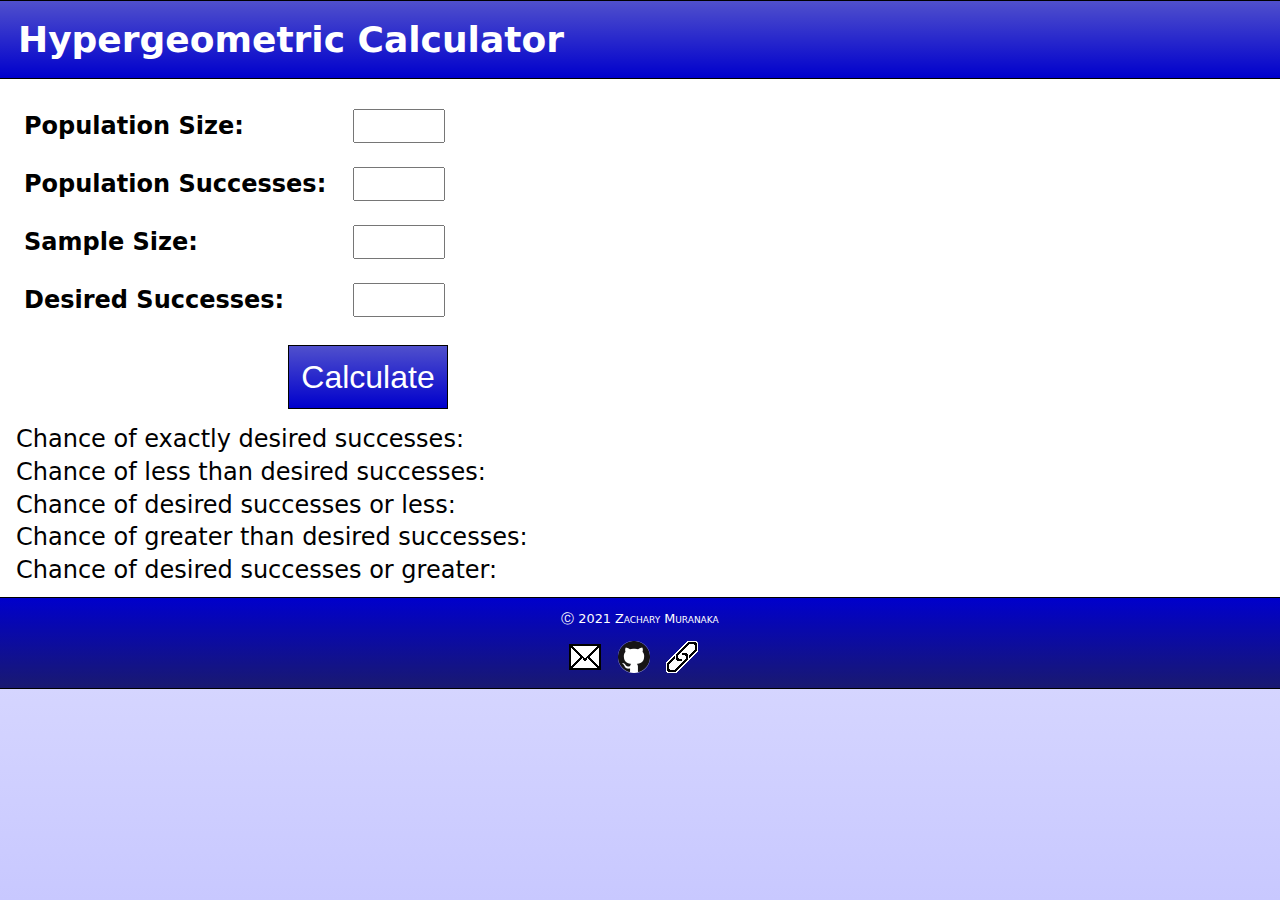
<file: index.html>
<!DOCTYPE html>
<html lang="en">

<head>
    <!--
        File: index.html
        Zachary Muranaka
        Webpage for hypergeometric calculator
     -->
    <meta charset="utf-8">
    <meta name="viewport" content="width=device-width, initial-scale=1, minimum-scale=1, maximum-scale=1">
    <title>Hypergeometric Calculator</title>
    <link href="styles/hypergeomStyles.css" rel="stylesheet">
    <script src="scripts/hypergeom.js" async></script>
</head>

<body>
    <h1>Hypergeometric <span>Calculator</span></h1>
    
    <div>
        <div>
            <label for="popSize">Population Size: </label>
            <input type="number" min="0" id="popSize">
        </div>
        <div>
            <label for="popSuccesses">Population Successes: </label>
            <input type="number" min="0" id="popSuccesses">
        </div>
        <div>
            <label for="popSuccesses">Sample Size: </label>
            <input type="number" min="0" id="sampleSize">
        </div>
        <div>
            <label for="popSuccesses">Desired Successes: </label>
            <input type="number" min="0" id="desiredSuccesses">
        </div>
    </div>
    
    <input type="button" id="calculateBtn" value="Calculate">
    
    <ul id="results">
        <li>
            Chance of exactly desired successes:
        </li>
        <li>
            Chance of less than desired successes:
        </li>
        <li>
            Chance of desired successes or less:
        </li>
        <li>
            Chance of greater than desired successes:
        </li>
        <li>
            Chance of desired successes or greater:
        </li>
    </ul>
    
    <footer>
        <div>
            &#9400; 2021 Zachary Muranaka
            <br>
            <a href="mailto:zacharymuranaka@mail.weber.edu"><img src="images/mailLogo.png" alt="Mail"/></a>
            <a href="https://github.com/zmuranaka"><img src="images/githubLogo.png" alt="GitHub"/></a>
            <a href="https://zmuranaka.github.io/"><img src="images/linkLogo.png" alt="My Portfolio"/></a>
        </div>
    </footer>
    
</body>

</html>
</file>
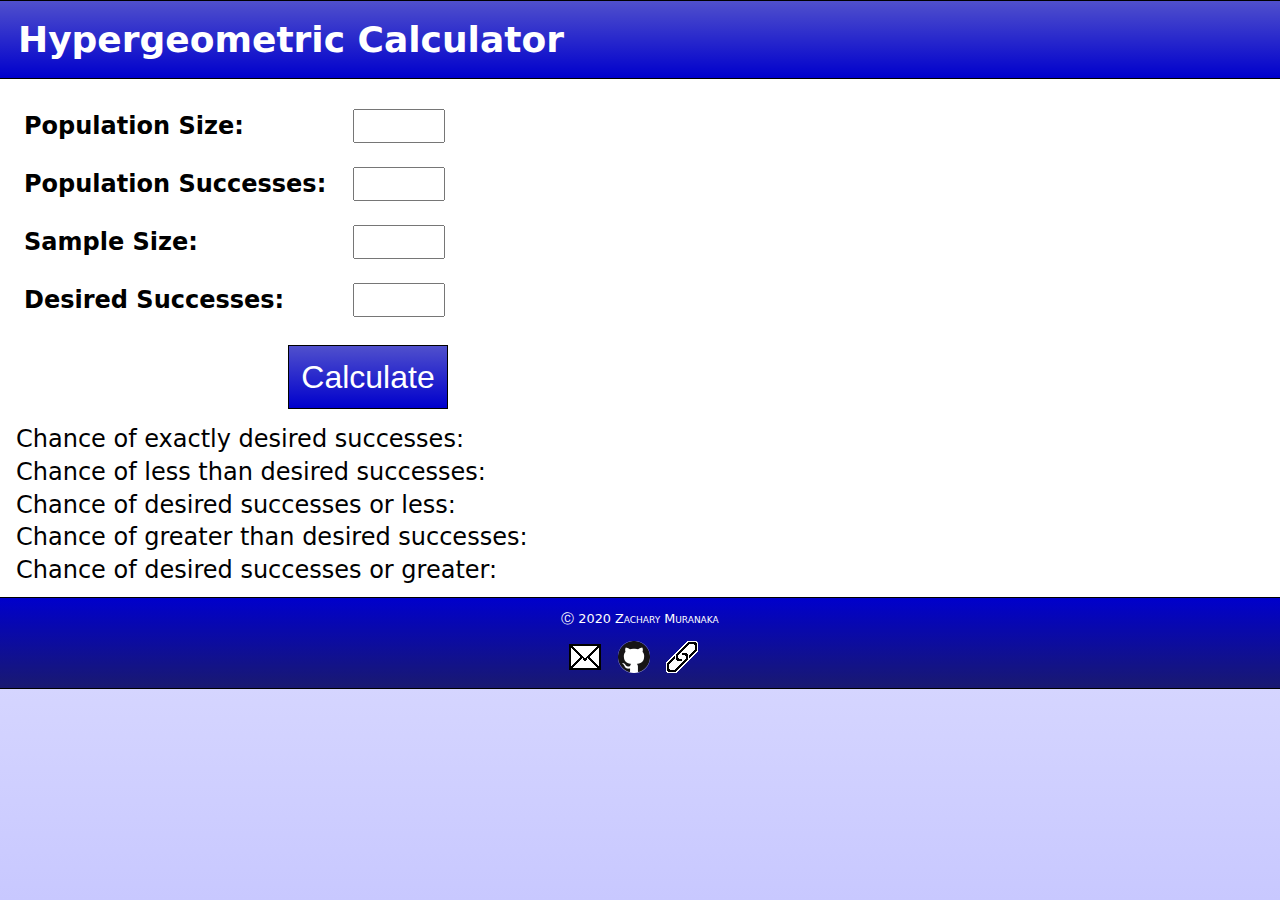
<file: hypergeom.html>
<!DOCTYPE html>
<html lang="en">

<head>
    <!--
        File: hypergeom.html
        Zachary Muranaka
        Webpage for hypergeometric calculator
     -->
    <meta charset="utf-8">
    <meta name="viewport" content="width=device-width, initial-scale=1, minimum-scale=1, maximum-scale=1">
    <title>Hypergeometric Calculator</title>
    <link href="styles/hypergeom_styles.css" rel="stylesheet">
    <script src="scripts/hypergeom.js" async></script>
</head>

<body>
    <h1>Hypergeometric <span>Calculator</span></h1>
    
    <div id="nums">
        <div id="popSizeDiv">
            <label for="popSize">Population Size: </label>
            <input type="number" min="0" id="popSize">
        </div>
        <div id="popSuccessesDiv">
            <label for="popSuccesses">Population Successes: </label>
            <input type="number" min="0" id="popSuccesses">
        </div>
        <div id="sampleSizeDiv">
            <label for="popSuccesses">Sample Size: </label>
            <input type="number" min="0" id="sampleSize">
        </div>
        <div id="desiredSuccessesDiv">
            <label for="popSuccesses">Desired Successes: </label>
            <input type="number" min="0" id="desiredSuccesses">
        </div>
    </div>
    
    <input type="button" id="calculateBtn" value="Calculate">
    
    <ul id="results">
        <li id="exactly">
            Chance of exactly desired successes:
        </li>
        <li id="lessThan">
            Chance of less than desired successes:
        </li>
        <li id="orLess">
            Chance of desired successes or less:
        </li>
        <li id="greaterThan">
            Chance of greater than desired successes:
        </li>
        <li id="orGreater">
            Chance of desired successes or greater:
        </li>
    </ul>
    
    <footer>
        <div>
            &#9400; 2020 Zachary Muranaka
            <br>
            <a href="mailto:zacharymuranaka@mail.weber.edu"><img src="images/mailLogo.png" alt="Mail"/></a>
            <a href="https://github.com/zmuranaka"><img src="images/githubLogo.png" alt="GitHub"/></a>
            <a href="https://zmuranaka.github.io/"><img src="images/linkLogo.png" alt="My Portfolio"/></a>
        </div>
    </footer>
    
</body>

</html>
</file>
<file: styles/hypergeomStyles.css>
/*
File: hypergeomStyles.css
Zachary Muranaka
Styles for the hypergeometric calculator
*/

html {
    min-height: 100%;
    background: linear-gradient(to top, rgb(200, 200, 255), white);
}

body {
    width: 100%;
    min-width: 320px; /* Narrowest screen in common use */
    margin: 0;
    background-color: white;
    font-family: "Segoe UI", "DejaVu Sans", "Trebuchet MS", Verdana, sans-serif;
}

h1 {
    margin: 0 0 0.5em 0;
    padding: 0.5em 0 0.5em 0.5em;
    background: linear-gradient(to top, rgb(0, 0, 204), rgb(80,80,204));
    border-top: 1px solid black;
    border-bottom: 1px solid black;
    color: white;
    font-size: 2.25em;
}

/* Input button styles */

/* Styles the boxes where the user enters the numbers */
input[type=number] {
    width: 3.5em;
    margin: 0.5em;
    font-size: 1.5em;
}

/* Styles the calculate button */
#calculateBtn {
    width: 5em;
    height: 2em;
    margin: 0.5em 0 0.5em 9em;
    padding: 0;
    background: linear-gradient(to top, rgb(0, 0, 204), rgb(80,80,204));
    border: 1px solid black;
    cursor: pointer;
    color: white;
    font-size: 2em;
}

#calculateBtn:hover { background: linear-gradient(to top, rgb(0, 175, 255), rgb(0, 255, 255)) }

/* Changes the color of the calculate button when clicked */
#calculateBtn:active {
    background: linear-gradient(to top, yellow, white);
    color: rgb(0, 0, 30);
}

/* Styles the label next to the input text box */
label {
    display: inline-block; /* Makes the input boxes line up */
    width: 13em;
    margin-left: 1em;
    font-size: 1.5em;
    font-weight: bold;
}

/* List styles */

#results {
    margin: 0 0 0.5em 1em;
    padding: 0;
}

#results li {
    margin-bottom: 0.2em;
    font-size: 1.5em;
    list-style-type: none;
}

/* Footer styles */

footer {
    width: 100%;
    margin-top: 1em;
    padding-top: 1em;
    background: linear-gradient(rgb(0, 0, 204), midnightblue);
    border-top: 1px solid black;
    border-bottom: 1px solid black;
    color: white;
    text-align: center;
    font-size: 0.8em;
    font-variant: small-caps;
}

footer a {
    display: inline-block;
    margin: 1em 1em 1em 0;
    color: white;
    text-decoration: none;
}

/* Styling that applies to small screens, like phones */
@media screen and (max-width: 495px) {

    body { text-align: center }

    h1 { padding-left: 0 }
    
    h1 span { display: block }

    label { margin-left: 0 }

    #calculateBtn { margin-left: 0 }

    input[type=number] {
        width: 7em;
        text-align: center;
    }

    #results { margin-left: 0 }
    
    #results li b { display: block }

}

/* Styling that applies to medium-sized screens, like smaller tablets */
@media screen and (min-width: 496px) and (max-width: 725px) {

    #results li b {
        display: block;
        margin-right: 1em;
        text-align: right;
    }

}
</file>
<file: styles/hypergeom_styles.css>
/*
File: hypergeom_styles.css
Zachary Muranaka
Styles for the hypergeometric calculator
*/

html {
    min-height: 100%;
    background: linear-gradient(to top, rgb(200, 200, 255), white);
}

body {
    width: 100%;
    min-width: 320px; /* Narrowest screen in common use */
    margin: 0;
    background-color: white;
    font-family: Segoe, "Segoe UI", "DejaVu Sans", "Trebuchet MS", Verdana, "sans-serif";
}

h1 {
    margin: 0 0 0.5em 0;
    padding: 0.5em 0 0.5em 0.5em;
    background: linear-gradient(to top, rgb(0, 0, 204), rgb(80,80,204));
    border-top: 1px solid black;
    border-bottom: 1px solid black;
    color: white;
    font-size: 2.25em;
}

/* Input button styles */

/* Styles the boxes where the user enters the numbers */
input[type=number] {
    width: 3.5em;
    margin: 0.5em;
    font-size: 1.5em;
}

/* Styles the calculate button */
#calculateBtn {
    width: 5em;
    height: 2em;
    margin: 0.5em 0 0.5em 9em;
    padding: 0;
    background: linear-gradient(to top, rgb(0, 0, 204), rgb(80,80,204));
    border: 1px solid black;
    cursor: pointer;
    color: white;
    font-size: 2em;
}

#calculateBtn:hover { background: linear-gradient(to top, rgb(0, 175, 255), rgb(0, 255, 255)) }

/* Changes the color of the calculate button when clicked */
#calculateBtn:active {
    background: linear-gradient(to top, yellow, white);
    color: rgb(0, 0, 30);
}

/* Styles the label next to the input text box */
label {
    display: inline-block; /* Makes the input boxes line up */
    width: 13em;
    margin-left: 1em;
    font-size: 1.5em;
    font-weight: bold;
}

/* List styles */

#results {
    margin: 0 0 0.5em 1em;
    padding: 0;
}

#results li {
    margin-bottom: 0.2em;
    font-size: 1.5em;
    list-style-type: none;
}

/* Footer styles */

footer {
    width: 100%;
    margin-top: 1em;
    padding-top: 1em;
    background: linear-gradient(rgb(0, 0, 204), midnightblue);
    border-top: 1px solid black;
    border-bottom: 1px solid black;
    color: white;
    text-align: center;
    font-size: 0.8em;
    font-variant: small-caps;
}

footer a {
    display: inline-block;
    margin: 1em 1em 1em 0;
    color: white;
    text-decoration: none;
}

/* Styling that applies to small screens, like phones */
@media screen and (max-width: 495px) {

    body { text-align: center }

    h1 { padding-left: 0 }
    
    h1 span { display: block }

    label { margin-left: 0 }

    #calculateBtn { margin-left: 0 }

    input[type=number] {
        width: 7em;
        text-align: center;
    }

    #results { margin-left: 0 }
    
    #results li b { display: block }

}

/* Styling that applies to medium-sized screens, like smaller tablets */
@media screen and (min-width: 496px) and (max-width: 725px) {

    #results li b {
        display: block;
        margin-right: 1em;
        text-align: right;
    }

}
</file>
